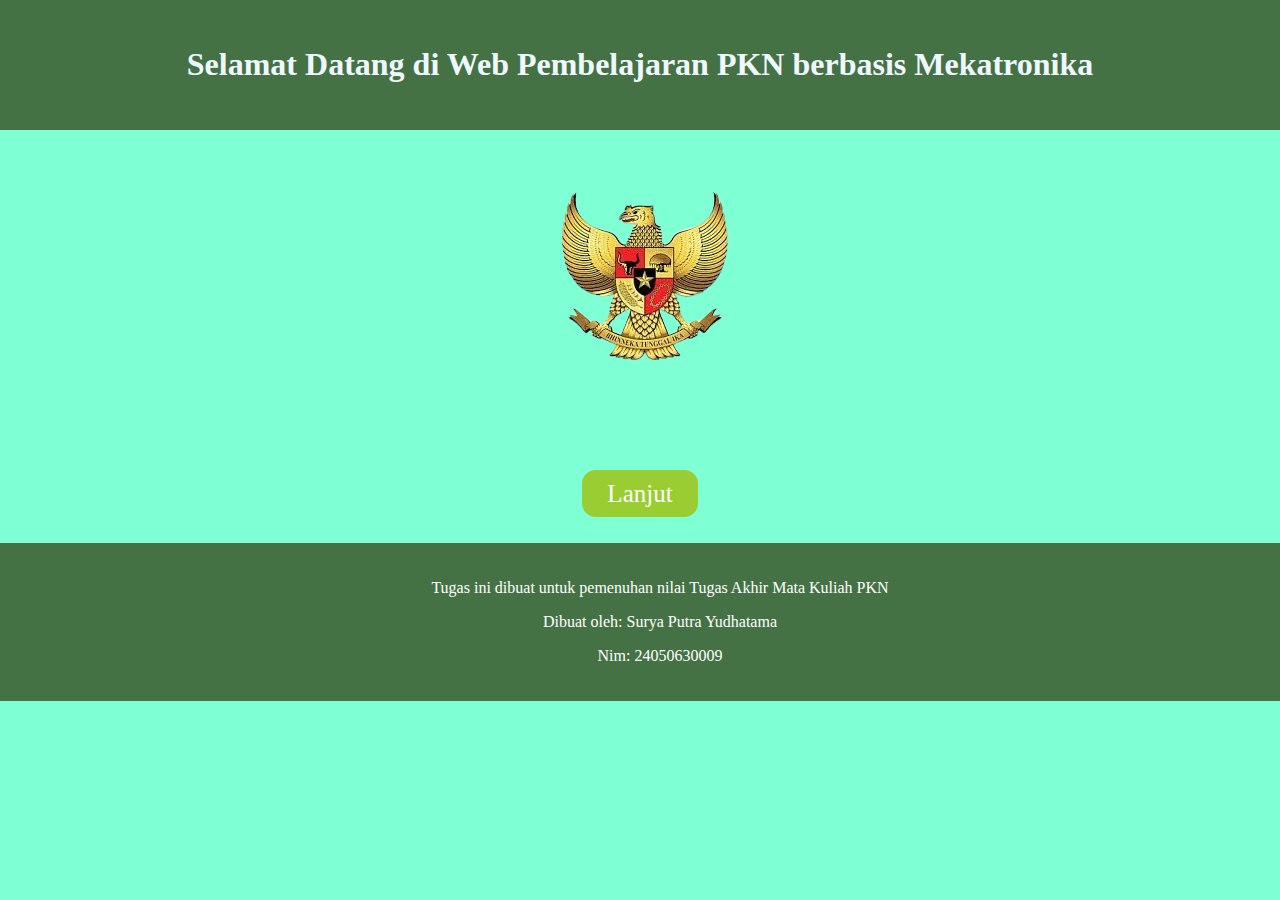
<file: index.html>
<!DOCTYPE html>
<html>
<head>
    <title>Pembelajaran Mekatronika</title>
    <link rel="stylesheet" href="index.css">
</head>
<body>
    <header>
        <h1>Selamat Datang di Web Pembelajaran PKN berbasis Mekatronika</h1>
    </header>
    <main>
        <img src="gambar/garuda.png" alt="garuda pancasila" style="margin: 0 auto; display: block;">
    </main>
    <section>
        <a href="menu.html">Lanjut</a>
    </section>
    <footer>
        <p>Tugas ini dibuat untuk pemenuhan nilai Tugas Akhir Mata Kuliah PKN</p>
        <p>Dibuat oleh: Surya Putra Yudhatama</p>
        <p>Nim: 24050630009</p>
    </footer>
</html>
</file>
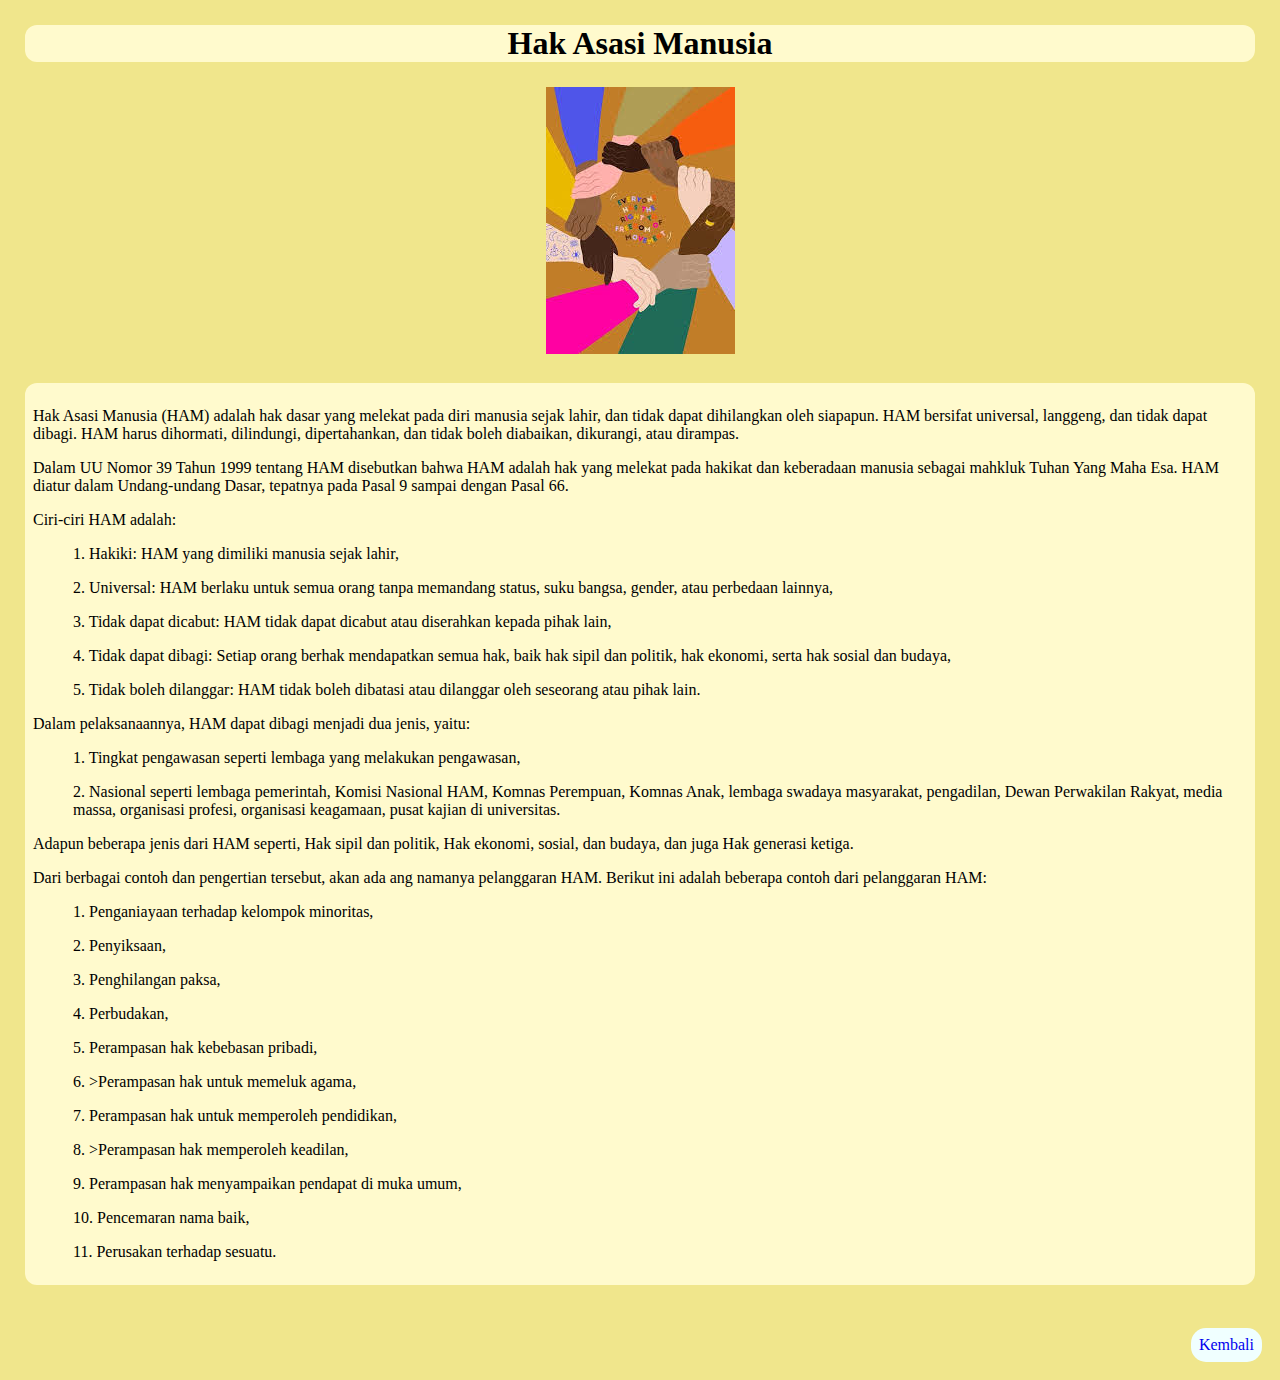
<file: materi 1.html>
<!DOCTYPE html>
<html>
<head>
    <title>HAM</title>
    <link rel="stylesheet" href="materi 1.css">
</head>
<body>
    <header>
        <h1>Hak Asasi Manusia</h1>
    </header>
    <main>
        <img src="gambar/HAM.jpg" alt="Hak Asasi Manusia">
    </main>
    <section>
        <p>Hak Asasi Manusia (HAM) adalah hak dasar yang melekat pada diri manusia sejak lahir, dan tidak dapat dihilangkan oleh siapapun. HAM bersifat universal, langgeng, dan tidak dapat dibagi. HAM harus dihormati, dilindungi, dipertahankan, dan tidak boleh diabaikan, dikurangi, atau dirampas.</p>
        <p>Dalam UU Nomor 39 Tahun 1999 tentang HAM disebutkan bahwa HAM adalah hak yang melekat pada hakikat dan keberadaan manusia sebagai mahkluk Tuhan Yang Maha Esa. HAM diatur dalam Undang-undang Dasar, tepatnya pada Pasal 9 sampai dengan Pasal 66. </p>
        <p>Ciri-ciri HAM adalah:</p>
        <ul>
            <p>1. Hakiki: HAM yang dimiliki manusia sejak lahir,</p>
            <p>2. Universal: HAM berlaku untuk semua orang tanpa memandang status, suku bangsa, gender, atau perbedaan lainnya,</p>
            <p>3. Tidak dapat dicabut: HAM tidak dapat dicabut atau diserahkan kepada pihak lain,</p>
            <p>4. Tidak dapat dibagi: Setiap orang berhak mendapatkan semua hak, baik hak sipil dan politik, hak ekonomi, serta hak sosial dan budaya,</p>
            <p>5. Tidak boleh dilanggar: HAM tidak boleh dibatasi atau dilanggar oleh seseorang atau pihak lain.</p>
        </ul>
        <p>Dalam pelaksanaannya, HAM dapat dibagi menjadi dua jenis, yaitu:</p>
        <ul>
            <p>1. Tingkat pengawasan seperti lembaga yang melakukan pengawasan,</p>
            <p>2. Nasional seperti lembaga pemerintah, Komisi Nasional HAM, Komnas Perempuan, Komnas Anak, lembaga swadaya masyarakat, pengadilan, Dewan Perwakilan Rakyat, media massa, organisasi profesi, organisasi keagamaan, pusat kajian di universitas.</p>
        </ul>
        <p>Adapun beberapa jenis dari HAM seperti, Hak sipil dan politik, Hak ekonomi, sosial, dan budaya, dan juga Hak generasi ketiga.</p>
        <p>Dari berbagai contoh dan pengertian tersebut, akan ada ang namanya pelanggaran HAM. Berikut ini adalah beberapa contoh dari pelanggaran HAM:</p>
        <ul>
            <p>1. Penganiayaan terhadap kelompok minoritas,</p>
            <p>2. Penyiksaan,</p>
            <p>3. Penghilangan paksa,</p>
            <p>4. Perbudakan,</p>
            <p>5. Perampasan hak kebebasan pribadi,</p>
            <p>6. >Perampasan hak untuk memeluk agama,</p>
            <p>7. Perampasan hak untuk memperoleh pendidikan,</p>
            <p>8. >Perampasan hak memperoleh keadilan,</p>
            <p>9. Perampasan hak menyampaikan pendapat di muka umum,</p>
            <p>10. Pencemaran nama baik,</p>
            <p>11. Perusakan terhadap sesuatu.</p>
        </ul>
    </section>
    <footer>
        <a href="menu.html">Kembali</a>
    </footer>
</body>
</html>
</file>
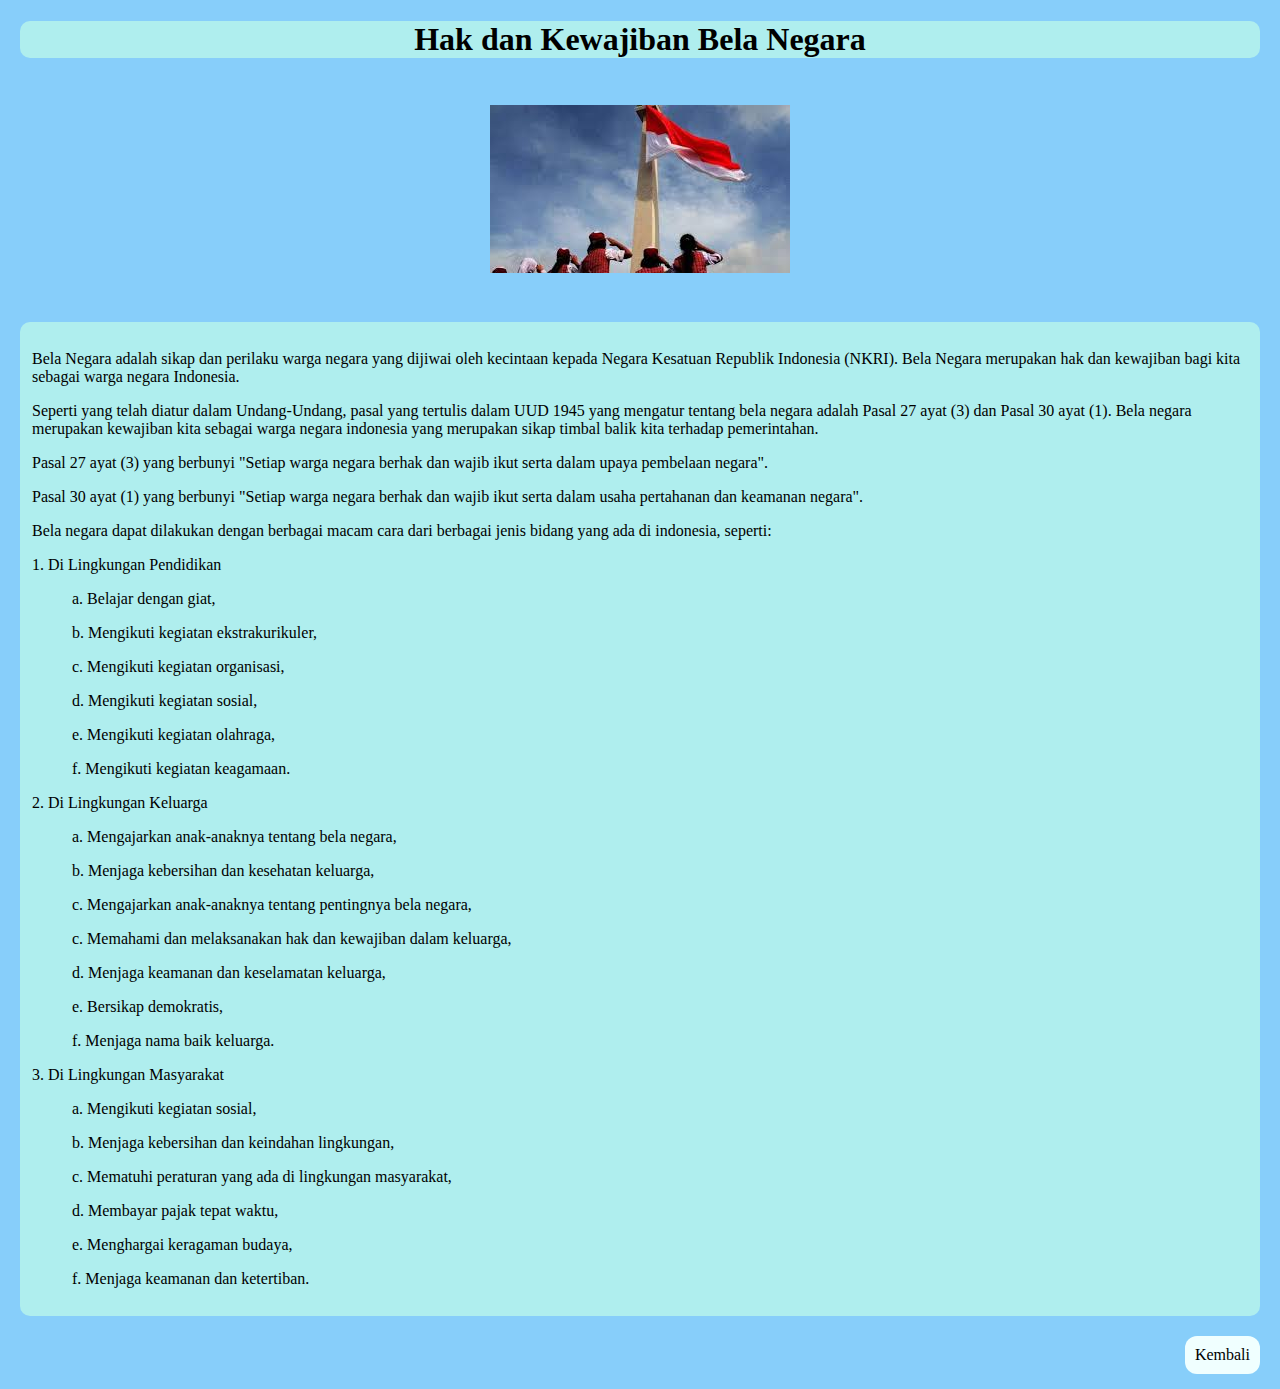
<file: materi 2.html>
<!DOCTYPE html>
<html>
<head>
    <title>Hak dan Kewajiban Bela Negara</title>
    <link rel="stylesheet" href="materi 2.css">
</head>
<body>
    <header>
        <h1>Hak dan Kewajiban Bela Negara</h1>
    </header>
    <main>
        <img src="gambar/bela negara.jpg" alt="bela negara">
    </main>
    <section>
        <p>Bela Negara adalah sikap dan perilaku warga negara yang dijiwai oleh kecintaan kepada Negara Kesatuan Republik Indonesia (NKRI). Bela Negara merupakan hak dan kewajiban bagi kita sebagai warga negara Indonesia.</p>
        <p>Seperti yang telah diatur dalam Undang-Undang, pasal yang tertulis dalam UUD 1945 yang mengatur tentang bela negara adalah Pasal 27 ayat (3) dan Pasal 30 ayat (1). Bela negara merupakan kewajiban kita sebagai warga negara indonesia yang merupakan sikap timbal balik kita terhadap pemerintahan.</p>
        <p>Pasal 27 ayat (3) yang berbunyi "Setiap warga negara berhak dan wajib ikut serta dalam upaya pembelaan negara".</p>
        <p>Pasal 30 ayat (1) yang berbunyi "Setiap warga negara berhak dan wajib ikut serta dalam usaha pertahanan dan keamanan negara".</p>
        <p>Bela negara dapat dilakukan dengan berbagai macam cara dari berbagai jenis bidang yang ada di indonesia, seperti:</p>
        <p>1. Di Lingkungan Pendidikan</p>
        <ul>
            <p>a. Belajar dengan giat,</p>
            <p>b. Mengikuti kegiatan ekstrakurikuler,</p>
            <p>c. Mengikuti kegiatan organisasi,</p>
            <p>d. Mengikuti kegiatan sosial,</p>
            <p>e. Mengikuti kegiatan olahraga,</p>
            <p>f. Mengikuti kegiatan keagamaan.</p>
        </ul>
        <p>2. Di Lingkungan Keluarga</p>
        <ul>
            <p>a. Mengajarkan anak-anaknya tentang bela negara,</p>
            <p>b. Menjaga kebersihan dan kesehatan keluarga,</p>
            <p>c. Mengajarkan anak-anaknya tentang pentingnya bela negara,</p>
            <p>c. Memahami dan melaksanakan hak dan kewajiban dalam keluarga,</p>
            <p>d. Menjaga keamanan dan keselamatan keluarga,</p>
            <p>e. Bersikap demokratis,</p>
            <p>f. Menjaga nama baik keluarga.</p>
        </ul>
        <p>3. Di Lingkungan Masyarakat</p>
        <ul>
            <p>a. Mengikuti kegiatan sosial,</p>
            <p>b. Menjaga kebersihan dan keindahan lingkungan,</p>
            <p>c. Mematuhi peraturan yang ada di lingkungan masyarakat,</p>
            <p>d. Membayar pajak tepat waktu,</p>
            <p>e. Menghargai keragaman budaya,</p>
            <p>f. Menjaga keamanan dan ketertiban.</p>
        </ul>
    </section>
    <footer>
        <a href="menu.html">Kembali</a>
    </footer>
</body>
</html>
</file>
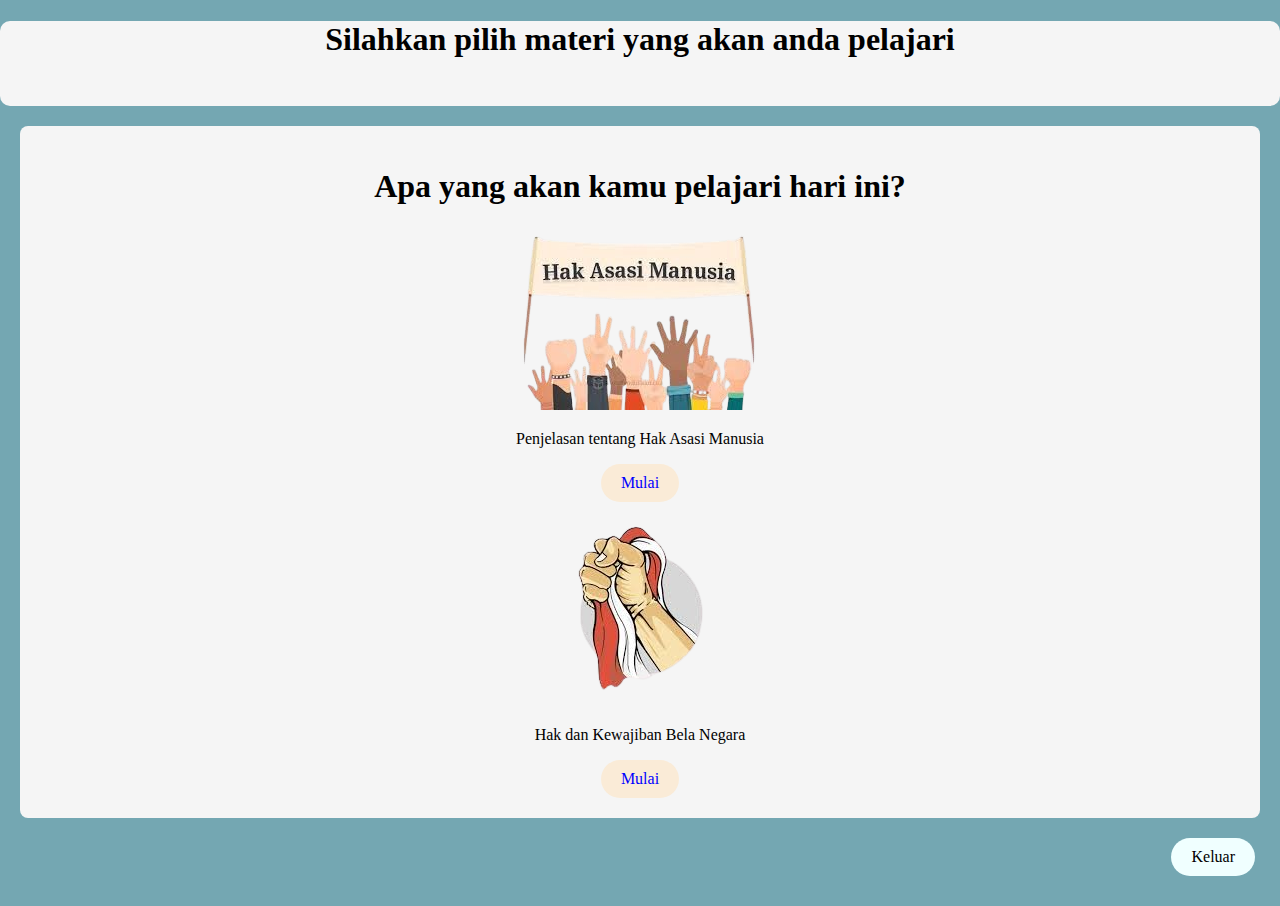
<file: menu.html>
<!DOCTYPE html>
<head>
    <title>Menu Utama</title>
    <link rel="stylesheet" href="menu.css">
<body>
    <header>
        <h1>Silahkan pilih materi yang akan anda pelajari</h1>
    </header>
    <main>
        <h1>Apa yang akan kamu pelajari hari ini?</h1>
        <div class="container">
            <img src="gambar/ham.png" alt="ham">
            <p class="deskripsi">Penjelasan tentang Hak Asasi Manusia</p>
            <a href="materi 1.html" class="button">Mulai</a>
        </div>
        <div class="option">
            <img src="gambar/cover belanegara.png" alt="sih">
            <p class="deskripsi">Hak dan Kewajiban Bela Negara</p>
            <a href="materi 2.html" class="button">Mulai</a>
        </div>
    </main>
    <footer>
        <a href="index.html">Keluar</a>
    </footer>
</body>
</head>
</file>
<file: index.css>
body{
  font-family: 'Times New Roman', Times, serif;
  margin: 0;
  padding: 0;
  background-color: aquamarine;
}
header{
  background: #457245;
  color: aliceblue;
  padding: 25px;
  text-align: center;
}
a{
  list-style: none;
  color: #ffffff;
  text-align: center;
  font-size: 25px;
  text-decoration-line: none;
  background-color: yellowgreen;
  padding: 10px 25px;
  border-radius: 14px;
}
.container {
  display: flex;
  justify-content: center;
  align-items: center;
  height: 200px;
}
footer{
  text-align: center;
  padding: 20px;
  background: #457245;
  color: #ffffff;
  position: relative;
  bottom: auto;
  width: 100%;
}
section{
  text-align: center;
  padding-bottom: 35px;
  padding-top: 55px;
}
main{
  padding: 35px;
  text-align: center;
}
</file>
<file: materi 1.css>
body{
    background: khaki;
    margin: 0;
    padding: 0;
    font-family: 'Times New Roman', Times, serif;
}
header{
    text-align: center;
    background-color: lemonchiffon;
    margin: 25px;
    border-radius: 12px;
}
main{
    text-align: center;
}
section{
    background-color: lemonchiffon;
    margin: 25px;
    padding: 8px;
    border-radius: 12px;
}
footer a{
    float: right;
    background-color: azure;
    text-decoration: none;
    text-align: center;
    margin: 18px;
    border-radius: 15px;
    padding: 8px;
}
</file>
<file: materi 2.css>
body {
    background-color: lightskyblue;
    margin: 0;
    padding: 0;
    font-family: 'Times New Roman', Times, serif;
}
header{
    text-align: center;
    background-color: paleturquoise;
    margin: 20px;
    border-radius: 10px;
}
main{
    text-align: center;
    padding-top: 25px;
    padding-bottom: 25px;
}
section{
    background-color: paleturquoise;
    padding: 12px;
    border-radius: 10px;
    margin: 20px;
}
footer a{
    float: right;
    text-align: center;
    text-decoration: none;
    background-color: azure;
    color: black;
    padding: 10px;
    margin-right: 20px;
    border-radius: 12px;
    margin-bottom: 15px;
}
</file>
<file: menu.css>
body{
    background-color: #74a7b2;
    margin: 0;
    padding: 0;
    font-family: 'Times New Roman', Times, serif;
}
header{
    background: whitesmoke;
    text-align: center;
    padding: 0px;
    color: black;
    height: 85px;
    border-radius: 10px;
    margin: auto;
}
main{
    padding: 20px;
    background: whitesmoke;
    margin: 20px;
    border-radius: 8px;
    text-align: center;
}
.button{
    background-color: antiquewhite;
    color: blue;
    padding: 10px 20px;
    text-align: center;
    text-decoration: none;
    display: inline-block;
    border-radius: 40px;

}
.container{
    margin-bottom: 10px;
}
footer a{
    float: right;
    margin-left: 20px;
    margin-right: 25px;
    margin-bottom: 30px;
    background-color: azure;
    color: black;
    text-decoration: none;
    text-align: center;
    display: block;
    border-radius: 40px;
    padding: 10px 20px;
}
</file>
